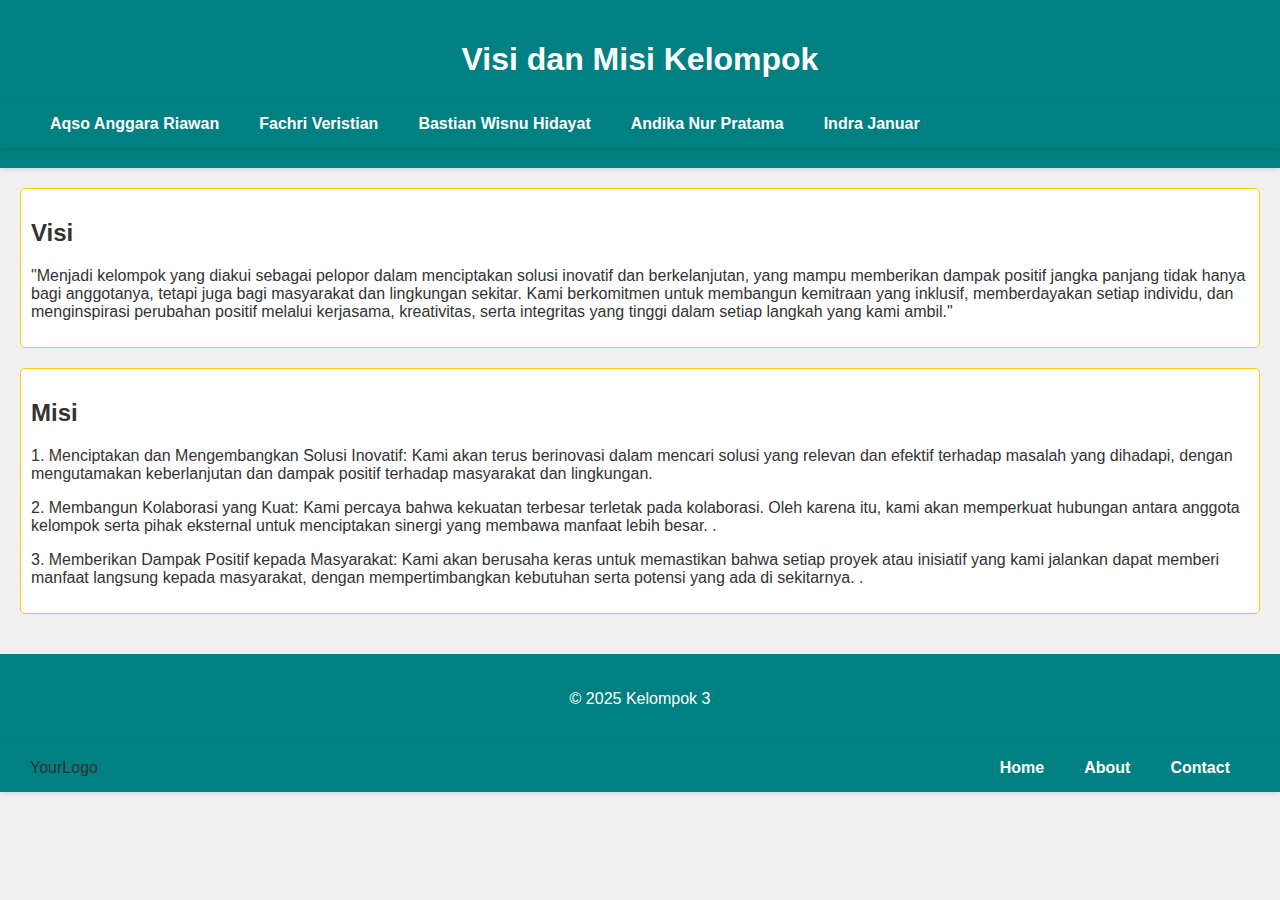
<file: index.html>
<!DOCTYPE html>
<html lang="id">
<head>
    <meta charset="UTF-8">
    <meta name="viewport" content="width=device-width, initial-scale=1.0">
    <link rel="stylesheet" href="styles.css ">
    <title>Visi dan Misi Kelompok</title>
</head>
<body>
    <header>
        <h1>Visi dan Misi Kelompok</h1>
        <nav>
            <ul>
                <li><a href="aqso.html">Aqso Anggara Riawan</a></li>
                <li><a href="fachri.html">Fachri Veristian</a></li>
                <li><a href="bastian.html">Bastian Wisnu Hidayat</a></li>
                <li><a href="andika.html">Andika Nur Pratama</a></li>
                <li><a href="indra.html">Indra Januar</a></li>
            </ul>
        </nav>
    </header>

    <main>
        <section>
            <h2>Visi</h2>
            <p>"Menjadi kelompok yang diakui sebagai pelopor dalam menciptakan solusi inovatif dan berkelanjutan, yang mampu memberikan dampak positif jangka panjang tidak hanya bagi anggotanya, tetapi juga bagi masyarakat dan lingkungan sekitar. Kami berkomitmen untuk membangun kemitraan yang inklusif, memberdayakan setiap individu, dan menginspirasi perubahan positif melalui kerjasama, kreativitas, serta integritas yang tinggi dalam setiap langkah yang kami ambil."
            </p>
        </section>

        <section>
            <h2>Misi</h2>
            <p>1. Menciptakan dan Mengembangkan Solusi Inovatif: Kami akan terus berinovasi dalam mencari solusi yang relevan dan efektif terhadap masalah yang dihadapi, dengan mengutamakan keberlanjutan dan dampak positif terhadap masyarakat dan lingkungan.
            </p>
            <p>2. Membangun Kolaborasi yang Kuat: Kami percaya bahwa kekuatan terbesar terletak pada kolaborasi. Oleh karena itu, kami akan memperkuat hubungan antara anggota kelompok serta pihak eksternal untuk menciptakan sinergi yang membawa manfaat lebih besar.
                .</p>
            <p>3. Memberikan Dampak Positif kepada Masyarakat: Kami akan berusaha keras untuk memastikan bahwa setiap proyek atau inisiatif yang kami jalankan dapat memberi manfaat langsung kepada masyarakat, dengan mempertimbangkan kebutuhan serta potensi yang ada di sekitarnya.
                .</p>
        </section>
    </main>

    <footer>
        <p>&copy; 2025 Kelompok 3</p>
    </footer>
</body>
</html>
<nav>
    <div class="logo">YourLogo</div>
    <div class="menu-icon" onclick="toggleMenu()">
        <span class="bar"></span>
        <span class="bar"></span>
        <span class="bar"></span>
    </div>
    <ul id="menu">
        <li><a href="index.html">Home</a></li>
        <li><a href="tentang kelompok.html">About</a></li>
            <ul>
            </ul>
        </li>
        <li><a href="contact.html">Contact</a></li>
    </ul>
</nav>
<script>
    function toggleMenu() {
        var menu = document.getElementById("menu");
        menu.classList.toggle("active");
    }
</script>
</file>
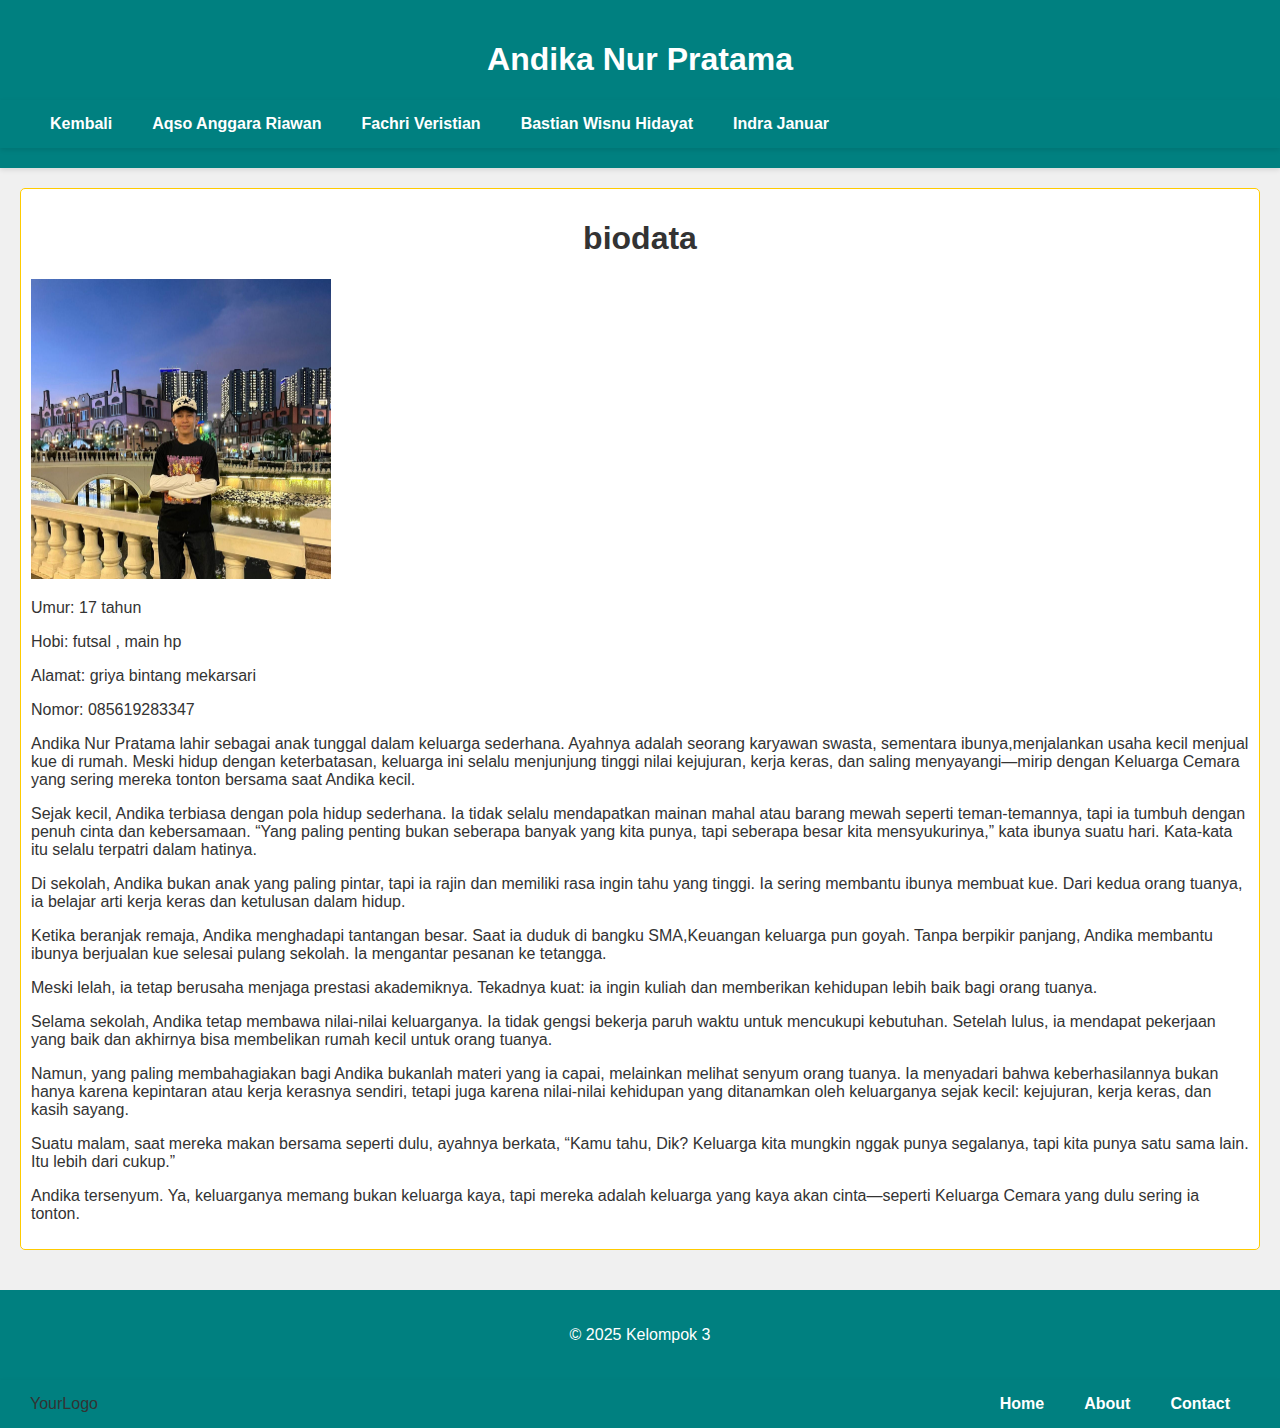
<file: andika.html>
<!DOCTYPE html>
<html lang="id">
<head>
    <meta charset="UTF-8">
    <meta name="viewport" content="width=device-width, initial-scale=1.0">
    <link rel="stylesheet" href="styles.css">
    <title>Andika Nur Pratama</title>
</head>
<body>
    <header>
        <h1>Andika Nur Pratama</h1>
        <nav>
            <ul>
                <li><a href="index.html">Kembali</a></li>
                <li><a href="aqso.html">Aqso Anggara Riawan</a></li>
                <li><a href="fachri.html">Fachri Veristian</a></li>
                <li><a href="bastian.html">Bastian Wisnu Hidayat</a></li>
                <li><a href="indra.html">Indra Januar</a></li>
            </ul>
        </nav>
    </header>

    <main>
        <section>
            <h1 style="text-align: center;">biodata</h1>
            <img src="obeng.jpeg" alt="wz" width="300" height="300" >
            <p>Umur: 17 tahun</p>
            <p>Hobi: futsal , main hp</p>
            <p>Alamat: griya bintang mekarsari</p>
            <p>Nomor: 085619283347</p>
            <p>Andika Nur Pratama lahir sebagai anak tunggal dalam keluarga sederhana. Ayahnya adalah seorang karyawan swasta, sementara ibunya,menjalankan usaha kecil menjual kue di rumah. Meski hidup dengan keterbatasan, keluarga ini selalu menjunjung tinggi nilai kejujuran, kerja keras, dan saling menyayangi—mirip dengan Keluarga Cemara yang sering mereka tonton bersama saat Andika kecil. </p>
            <p>Sejak kecil, Andika terbiasa dengan pola hidup sederhana. Ia tidak selalu mendapatkan mainan mahal atau barang mewah seperti teman-temannya, tapi ia tumbuh dengan penuh cinta dan kebersamaan. “Yang paling penting bukan seberapa banyak yang kita punya, tapi seberapa besar kita mensyukurinya,” kata ibunya suatu hari. Kata-kata itu selalu terpatri dalam hatinya.</p>
            <p>Di sekolah, Andika bukan anak yang paling pintar, tapi ia rajin dan memiliki rasa ingin tahu yang tinggi. Ia sering membantu ibunya membuat kue. Dari kedua orang tuanya, ia belajar arti kerja keras dan ketulusan dalam hidup.</p>
            <p>Ketika beranjak remaja, Andika menghadapi tantangan besar. Saat ia duduk di bangku SMA,Keuangan keluarga pun goyah. Tanpa berpikir panjang, Andika membantu ibunya berjualan kue selesai pulang sekolah. Ia mengantar pesanan ke tetangga.</p>
            <p>Meski lelah, ia tetap berusaha menjaga prestasi akademiknya. Tekadnya kuat: ia ingin kuliah dan memberikan kehidupan lebih baik bagi orang tuanya.</p>
            <p>Selama sekolah, Andika tetap membawa nilai-nilai keluarganya. Ia tidak gengsi bekerja paruh waktu untuk mencukupi kebutuhan. Setelah lulus, ia mendapat pekerjaan yang baik dan akhirnya bisa membelikan rumah kecil untuk orang tuanya.</p>
            <p>Namun, yang paling membahagiakan bagi Andika bukanlah materi yang ia capai, melainkan melihat senyum orang tuanya. Ia menyadari bahwa keberhasilannya bukan hanya karena kepintaran atau kerja kerasnya sendiri, tetapi juga karena nilai-nilai kehidupan yang ditanamkan oleh keluarganya sejak kecil: kejujuran, kerja keras, dan kasih sayang.</p>
            <p>Suatu malam, saat mereka makan bersama seperti dulu, ayahnya berkata, “Kamu tahu, Dik? Keluarga kita mungkin nggak punya segalanya, tapi kita punya satu sama lain. Itu lebih dari cukup.”</p>
            <p>Andika tersenyum. Ya, keluarganya memang bukan keluarga kaya, tapi mereka adalah keluarga yang kaya akan cinta—seperti Keluarga Cemara yang dulu sering ia tonton.</p>
            

        </section>
    </main>

    <footer>
        <p>&copy; 2025 Kelompok 3</p>
    </footer>
</body>
</html>
<nav>
    <div class="logo">YourLogo</div>
    <div class="menu-icon" onclick="toggleMenu()">
        <span class="bar"></span>
        <span class="bar"></span>
        <span class="bar"></span>
    </div>
    <ul id="menu">
        <li><a href="index.html">Home</a></li>
        <li><a href="tentang kelompok.html">About</a></li>
        
            <ul>
                
            </ul>
        </li>
        <li><a href="contact.html">Contact</a></li>
    </ul>
</nav>
</file>
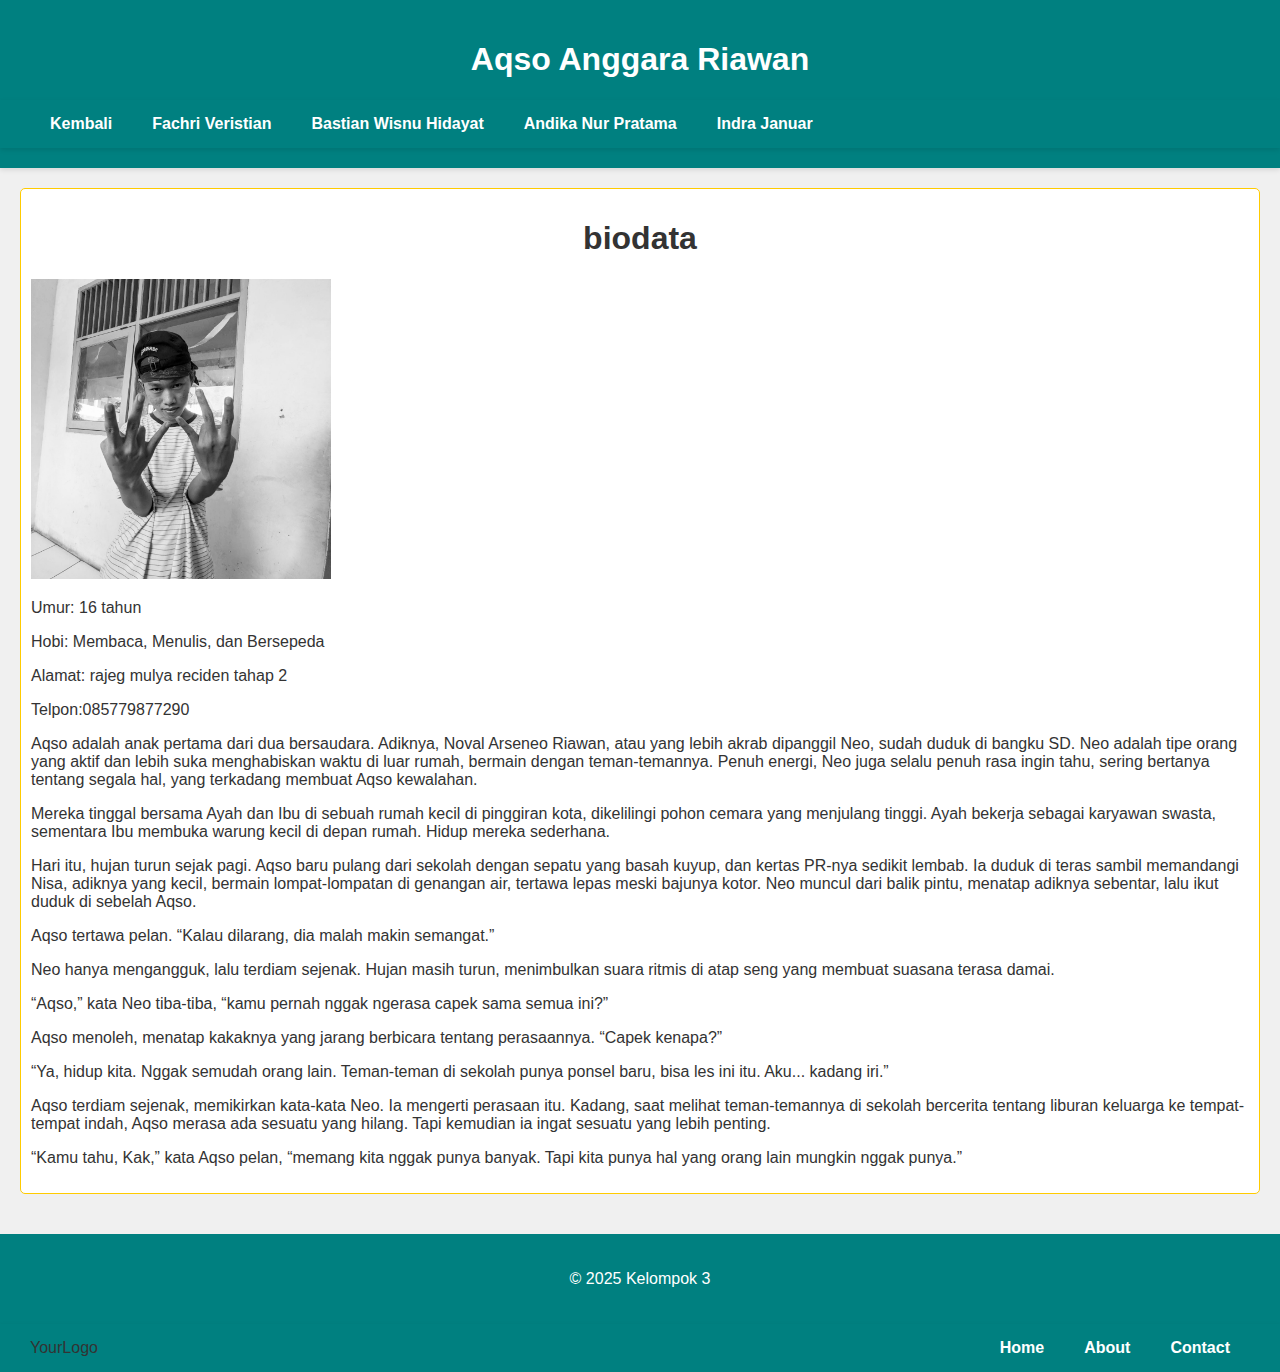
<file: aqso.html>
<!DOCTYPE html>
<html lang="id">
<head>
    <meta charset="UTF-8">
    <meta name="viewport" content="width=device-width, initial-scale=1.0">
    <link rel="stylesheet" href="styles.css">
    <title>Aqso Anggara Riawan</title>
</head>
<body>
    <header>
        <h1>Aqso Anggara Riawan</h1>
        <nav>
            <ul>
                <li><a href="index.html">Kembali</a></li>
                <li><a href="fachri.html">Fachri Veristian</a></li>
                <li><a href="bastian.html">Bastian Wisnu Hidayat</a></li>
                <li><a href="andika.html">Andika Nur Pratama</a></li>
                <li><a href="indra.html">Indra Januar</a></li>
            </ul>
        </nav>
    </header>

    <main>
        <section>
            <h1 style="text-align: center;">biodata</h1>
            <img src="aqso.jpg.jpeg" alt="aqso" width="300" height="300" >
            <p>Umur: 16 tahun</p>
            <p>Hobi: Membaca, Menulis, dan Bersepeda</p>
            <p>Alamat: rajeg mulya reciden tahap 2</p>
            <p>Telpon:085779877290</p>
            <p>Aqso adalah anak pertama dari dua bersaudara. Adiknya, Noval Arseneo Riawan, atau yang lebih akrab dipanggil Neo, sudah duduk di bangku SD. Neo adalah tipe orang yang aktif dan lebih suka menghabiskan waktu di luar rumah, bermain dengan teman-temannya. Penuh energi, Neo juga selalu penuh rasa ingin tahu, sering bertanya tentang segala hal, yang terkadang membuat Aqso kewalahan.</p>
            <p>Mereka tinggal bersama Ayah dan Ibu di sebuah rumah kecil di pinggiran kota, dikelilingi pohon cemara yang menjulang tinggi. Ayah bekerja sebagai karyawan swasta, sementara Ibu membuka warung kecil di depan rumah. Hidup mereka sederhana.</p>
            <p>Hari itu, hujan turun sejak pagi. Aqso baru pulang dari sekolah dengan sepatu yang basah kuyup, dan kertas PR-nya sedikit lembab. Ia duduk di teras sambil memandangi Nisa, adiknya yang kecil, bermain lompat-lompatan di genangan air, tertawa lepas meski bajunya kotor. Neo muncul dari balik pintu, menatap adiknya sebentar, lalu ikut duduk di sebelah Aqso.</p>
            <p>Aqso tertawa pelan. “Kalau dilarang, dia malah makin semangat.”</p>
            <p>Neo hanya mengangguk, lalu terdiam sejenak. Hujan masih turun, menimbulkan suara ritmis di atap seng yang membuat suasana terasa damai.</p>
            <p>“Aqso,” kata Neo tiba-tiba, “kamu pernah nggak ngerasa capek sama semua ini?”</p>
            <p>Aqso menoleh, menatap kakaknya yang jarang berbicara tentang perasaannya. “Capek kenapa?”</p>
            <p>“Ya, hidup kita. Nggak semudah orang lain. Teman-teman di sekolah punya ponsel baru, bisa les ini itu. Aku... kadang iri.”</p>
            <p>Aqso terdiam sejenak, memikirkan kata-kata Neo. Ia mengerti perasaan itu. Kadang, saat melihat teman-temannya di sekolah bercerita tentang liburan keluarga ke tempat-tempat indah, Aqso merasa ada sesuatu yang hilang. Tapi kemudian ia ingat sesuatu yang lebih penting.</p>
            <p>“Kamu tahu, Kak,” kata Aqso pelan, “memang kita nggak punya banyak. Tapi kita punya hal yang orang lain mungkin nggak punya.”
            </p>
        </section>
    </main>

    <footer>
        <p>&copy; 2025 Kelompok 3</p>
    </footer>
</body>
</html>

<nav>
    <div class="logo">YourLogo</div>
    <div class="menu-icon" onclick="toggleMenu()">
        <span class="bar"></span>
        <span class="bar"></span>
        <span class="bar"></span>
    </div>
    <ul id="menu">
        <li><a href="index.html">Home</a></li>
        <li><a href="tentang kelompok.html">About</a></li>
        
            <ul>
                
            </ul>
        </li>
        <li><a href="contact.html">Contact</a></li>
    </ul>
</nav>
</file>
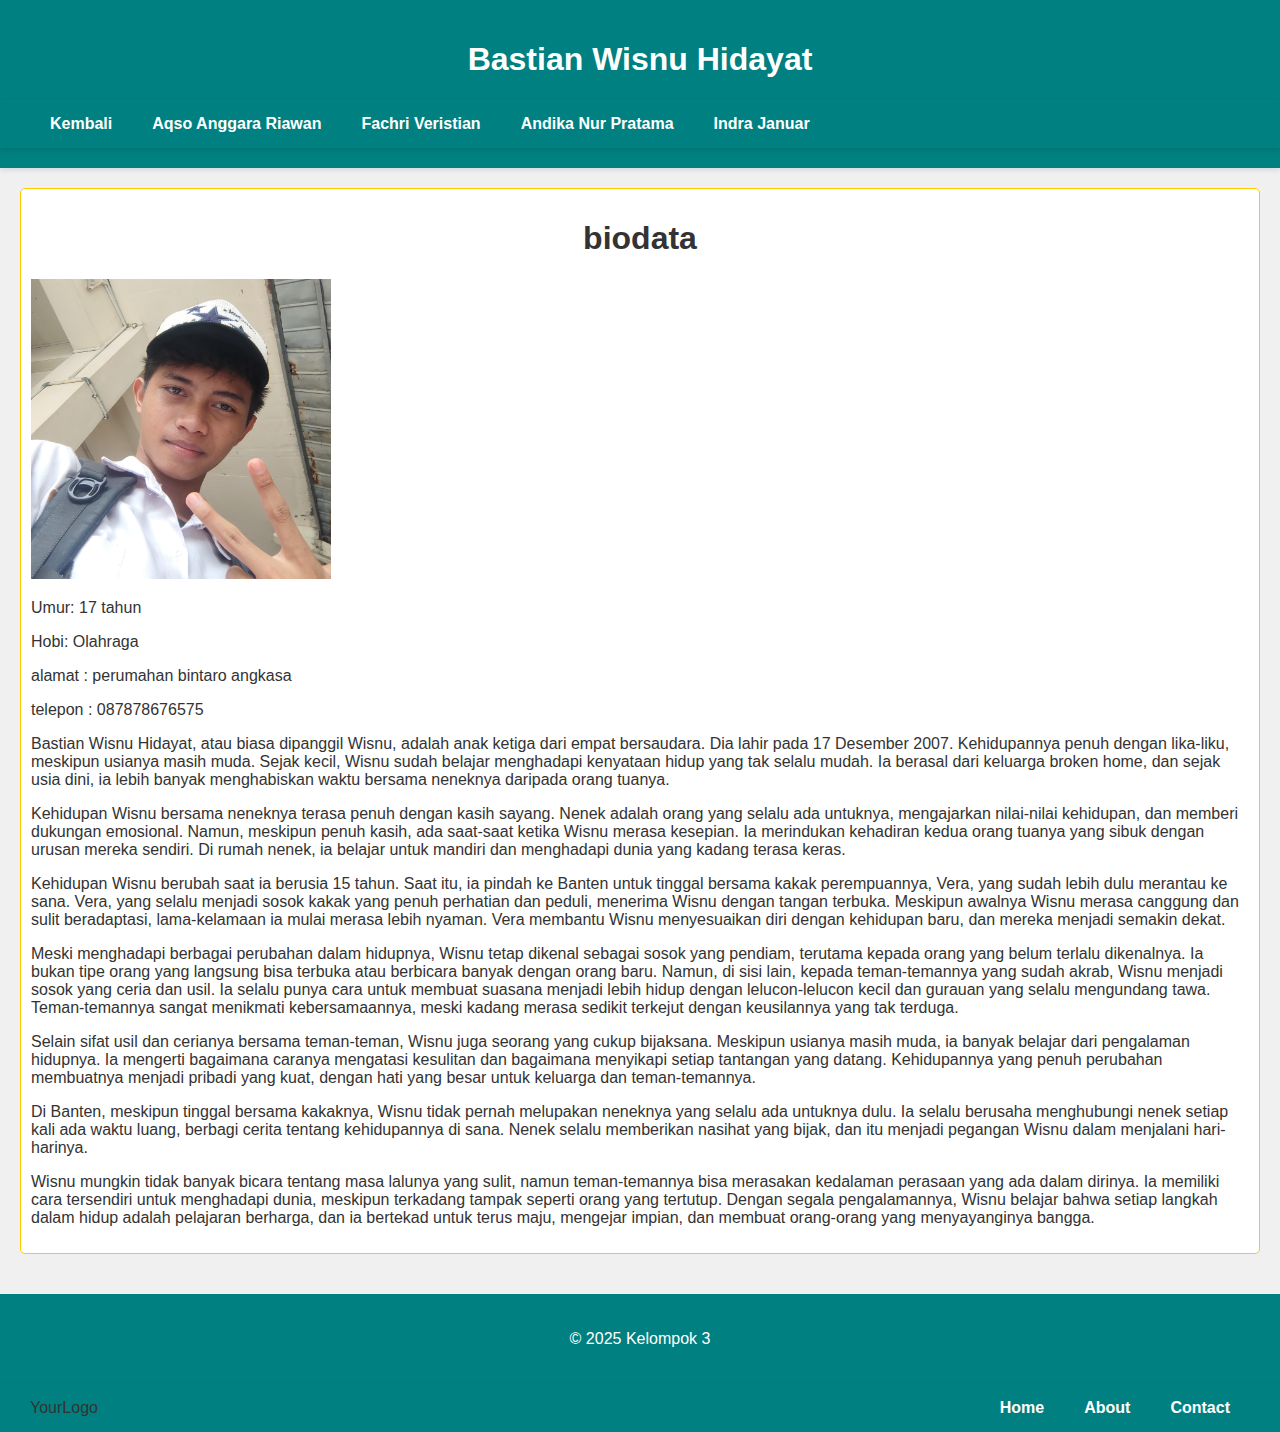
<file: bastian.html>
<!DOCTYPE html>
<html lang="id">
<head>
    <meta charset="UTF-8">
    <meta name="viewport" content="width=device-width, initial-scale=1.0">
    <link rel="stylesheet" href="styles.css">
    <title>Bastian Wisnu Hidayat</title>
</head>
<body>
    <header>
        
        <h1>Bastian Wisnu Hidayat</h1>
        
        <nav>
            <ul>
                <li><a href="index.html">Kembali</a></li>
                <li><a href="aqso.html">Aqso Anggara Riawan</a></li>
                <li><a href="fachri.html">Fachri Veristian</a></li>
                <li><a href="andika.html">Andika Nur Pratama</a></li>
                <li><a href="indra.html">Indra Januar</a></li>
            </ul>
        </nav>
    </header>

    <main>
        <section>
            <h1 style="text-align: center;">biodata</h1>
            <img src="wisnu.jpeg" alt="wz" width="300" height="300" >
            <p>Umur: 17 tahun</p>
            <p>Hobi: Olahraga</p>
            <p>alamat : perumahan bintaro angkasa</p>
            <p>telepon : 087878676575</p>
            <p>Bastian Wisnu Hidayat, atau biasa dipanggil Wisnu, adalah anak ketiga dari empat bersaudara. Dia lahir pada 17 Desember 2007. Kehidupannya penuh dengan lika-liku, meskipun usianya masih muda. Sejak kecil, Wisnu sudah belajar menghadapi kenyataan hidup yang tak selalu mudah. Ia berasal dari keluarga broken home, dan sejak usia dini, ia lebih banyak menghabiskan waktu bersama neneknya daripada orang tuanya. </p>
            <p>Kehidupan Wisnu bersama neneknya terasa penuh dengan kasih sayang. Nenek adalah orang yang selalu ada untuknya, mengajarkan nilai-nilai kehidupan, dan memberi dukungan emosional. Namun, meskipun penuh kasih, ada saat-saat ketika Wisnu merasa kesepian. Ia merindukan kehadiran kedua orang tuanya yang sibuk dengan urusan mereka sendiri. Di rumah nenek, ia belajar untuk mandiri dan menghadapi dunia yang kadang terasa keras.</p>
            <p>Kehidupan Wisnu berubah saat ia berusia 15 tahun. Saat itu, ia pindah ke Banten untuk tinggal bersama kakak perempuannya, Vera, yang sudah lebih dulu merantau ke sana. Vera, yang selalu menjadi sosok kakak yang penuh perhatian dan peduli, menerima Wisnu dengan tangan terbuka. Meskipun awalnya Wisnu merasa canggung dan sulit beradaptasi, lama-kelamaan ia mulai merasa lebih nyaman. Vera membantu Wisnu menyesuaikan diri dengan kehidupan baru, dan mereka menjadi semakin dekat. </p>
            <p>Meski menghadapi berbagai perubahan dalam hidupnya, Wisnu tetap dikenal sebagai sosok yang pendiam, terutama kepada orang yang belum terlalu dikenalnya. Ia bukan tipe orang yang langsung bisa terbuka atau berbicara banyak dengan orang baru. Namun, di sisi lain, kepada teman-temannya yang sudah akrab, Wisnu menjadi sosok yang ceria dan usil. Ia selalu punya cara untuk membuat suasana menjadi lebih hidup dengan lelucon-lelucon kecil dan gurauan yang selalu mengundang tawa. Teman-temannya sangat menikmati kebersamaannya, meski kadang merasa sedikit terkejut dengan keusilannya yang tak terduga. </p>
            <p>Selain sifat usil dan cerianya bersama teman-teman, Wisnu juga seorang yang cukup bijaksana. Meskipun usianya masih muda, ia banyak belajar dari pengalaman hidupnya. Ia mengerti bagaimana caranya mengatasi kesulitan dan bagaimana menyikapi setiap tantangan yang datang. Kehidupannya yang penuh perubahan membuatnya menjadi pribadi yang kuat, dengan hati yang besar untuk keluarga dan teman-temannya. </p>
            <p>Di Banten, meskipun tinggal bersama kakaknya, Wisnu tidak pernah melupakan neneknya yang selalu ada untuknya dulu. Ia selalu berusaha menghubungi nenek setiap kali ada waktu luang, berbagi cerita tentang kehidupannya di sana. Nenek selalu memberikan nasihat yang bijak, dan itu menjadi pegangan Wisnu dalam menjalani hari-harinya. </p>
            <p>Wisnu mungkin tidak banyak bicara tentang masa lalunya yang sulit, namun teman-temannya bisa merasakan kedalaman perasaan yang ada dalam dirinya. Ia memiliki cara tersendiri untuk menghadapi dunia, meskipun terkadang tampak seperti orang yang tertutup. Dengan segala pengalamannya, Wisnu belajar bahwa setiap langkah dalam hidup adalah pelajaran berharga, dan ia bertekad untuk terus maju, mengejar impian, dan membuat orang-orang yang menyayanginya bangga.</p>
            
        </section>
    </main>

    <footer>
        <p>&copy; 2025 Kelompok 3</p>
    </footer>
</body>
</html>
<nav>
    <div class="logo">YourLogo</div>
    <div class="menu-icon" onclick="toggleMenu()">
        <span class="bar"></span>
        <span class="bar"></span>
        <span class="bar"></span>
    </div>
    <ul id="menu">
        <li><a href="index.html">Home</a></li>
        <li><a href="tentang kelompok.html">About</a></li>
        
            <ul>
                
            </ul>
        </li>
        <li><a href="contact.html">Contact</a></li>
    </ul>
</nav>
</file>
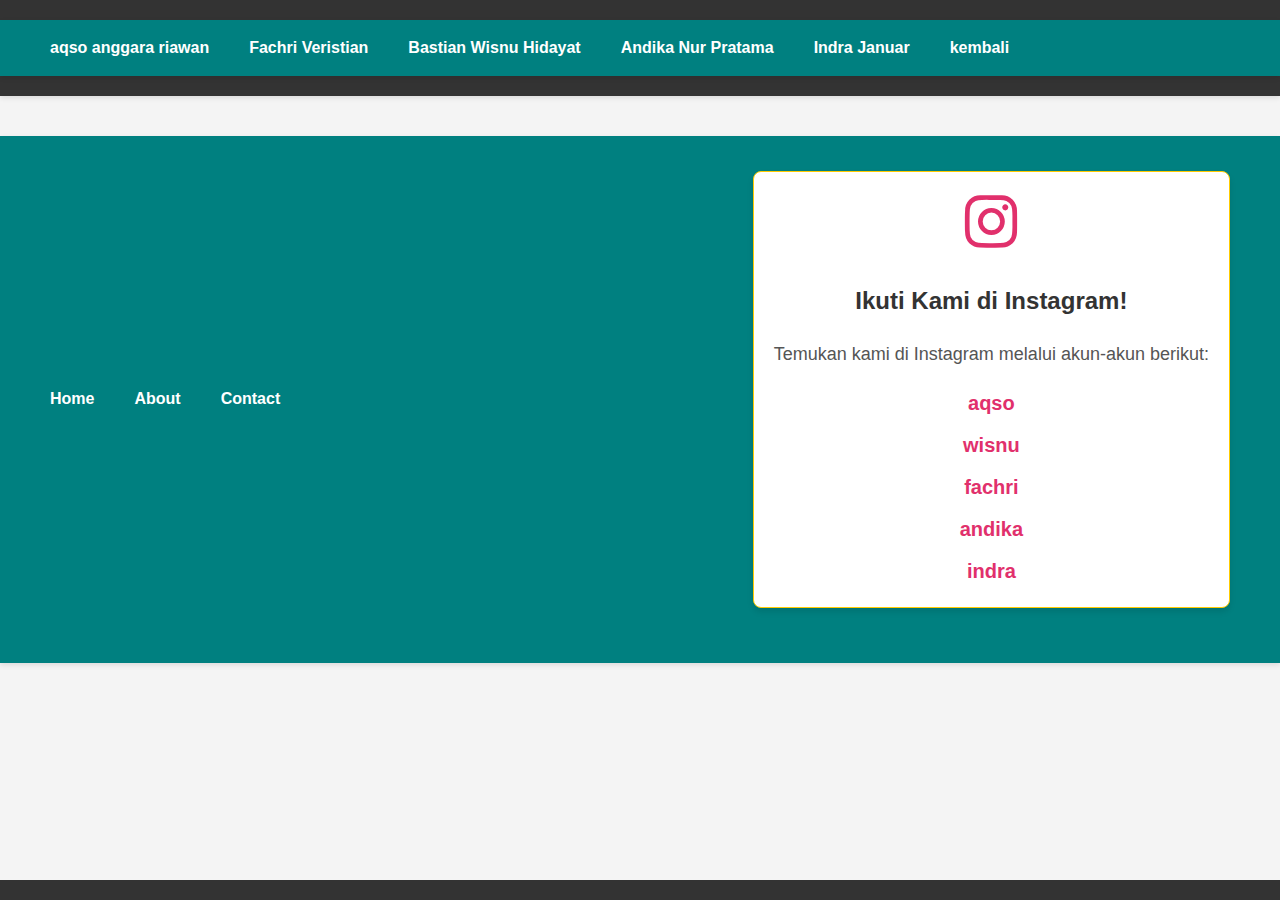
<file: contact.html>
<!DOCTYPE html>
<html lang="id">
<head>
    <meta charset="UTF-8">
    <meta name="viewport" content="width=device-width, initial-scale=1.0">
    <link rel="stylesheet" href="styles.css">
    
</head>
<body>
    <header>
        
        <nav>
            <ul>
                <li><a href="aqso.html">aqso anggara riawan</a></li>
                <li><a href="fachri.html">Fachri Veristian</a></li>
                <li><a href="bastian.html">Bastian Wisnu Hidayat</a></li>
                <li><a href="andika.html">Andika Nur Pratama</a></li>
                <li><a href="indra.html">Indra Januar</a></li>
                <li><a href="index.html">kembali</a></li>

            </ul>
        </nav>
    </header>

    <main>
        
    </main>

    <footer>
       
    </footer>
</body>
</html>

<nav>
    
    <div class="menu-icon" onclick="toggleMenu()">
        <span class="bar"></span>
        <span class="bar"></span>
        <span class="bar"></span>
    </div>
    <ul id="menu">
        <li><a href="index.html">Home</a></li>
        <li><a href="tentang kelompok.html">About</a></li>
        
            <ul>
                
            </ul>
        </li>
        <li><a href="contact.html">Contact</a></li>
    </ul>
<!DOCTYPE html>
<html lang="id">
<head>
    <meta charset="UTF-8">
    <meta name="viewport" content="width=device-width, initial-scale=1.0">
    <title>Kontak Instagram Kami</title>
    <!-- Link ke Font Awesome CDN untuk ikon -->
    <link href="https://cdnjs.cloudflare.com/ajax/libs/font-awesome/6.0.0-beta3/css/all.min.css" rel="stylesheet">
    <style>
        body {
            font-family: 'Arial', sans-serif;
            line-height: 1.6;
            margin: 0;
            padding: 0;
            background-color: #f4f4f4;
        }
        header {
            background-color: #333;
            color: white;
            padding: 20px 0;
            text-align: center;
        }
        header h1 {
            margin: 0;
        }
        .main-content {
            padding: 20px;
        }
        .contact-info {
            background-color: white;
            padding: 20px;
            border-radius: 8px;
            box-shadow: 0 4px 6px rgba(0, 0, 0, 0.1);
            text-align: center;
            margin-bottom: 20px;
        }
        .contact-info i {
            font-size: 60px;
            color: #E1306C;
            margin-bottom: 10px;
        }
        .contact-info h2 {
            font-size: 24px;
            color: #333;
        }
        .contact-info p {
            font-size: 18px;
            color: #555;
        }
        .contact-info a {
            text-decoration: none;
            font-size: 20px;
            color: #E1306C;
            font-weight: bold;
            display: block;
            margin-top: 10px;
        }
        footer {
            background-color: #333;
            color: white;
            text-align: center;
            padding: 10px 0;
            position: fixed;
            bottom: 0;
            width: 100%;
        }
    </style>
</head>
<body>
    <header>
        
        
    </header>

    <div class="main-content">
        <!-- Bagian kontak Instagram -->
        <section class="contact-info">
            <i class="fab fa-instagram"></i>
            <h2>Ikuti Kami di Instagram!</h2>
            <p>Temukan kami di Instagram melalui akun-akun berikut:</p>
            
            <!-- Daftar Nama Pengguna Instagram -->
            <a href="https://www.instagram.com/akos23__/" target="_blank">aqso</a>
            <a href="https://www.instagram.com/wwsnu__/" target="_blank">wisnu</a>
            <a href="https://www.instagram.com/vrstiann_/" target="_blank">fachri</a>
            <a href="https://www.instagram.com/dika_n.p/" target="_blank">andika</a>
            <a href="https://www.instagram.com/ijeeeeeh/" target="_blank">indra</a>
        </section>
    </div>

    <footer>
    </footer>
</body>
</html>
</file>
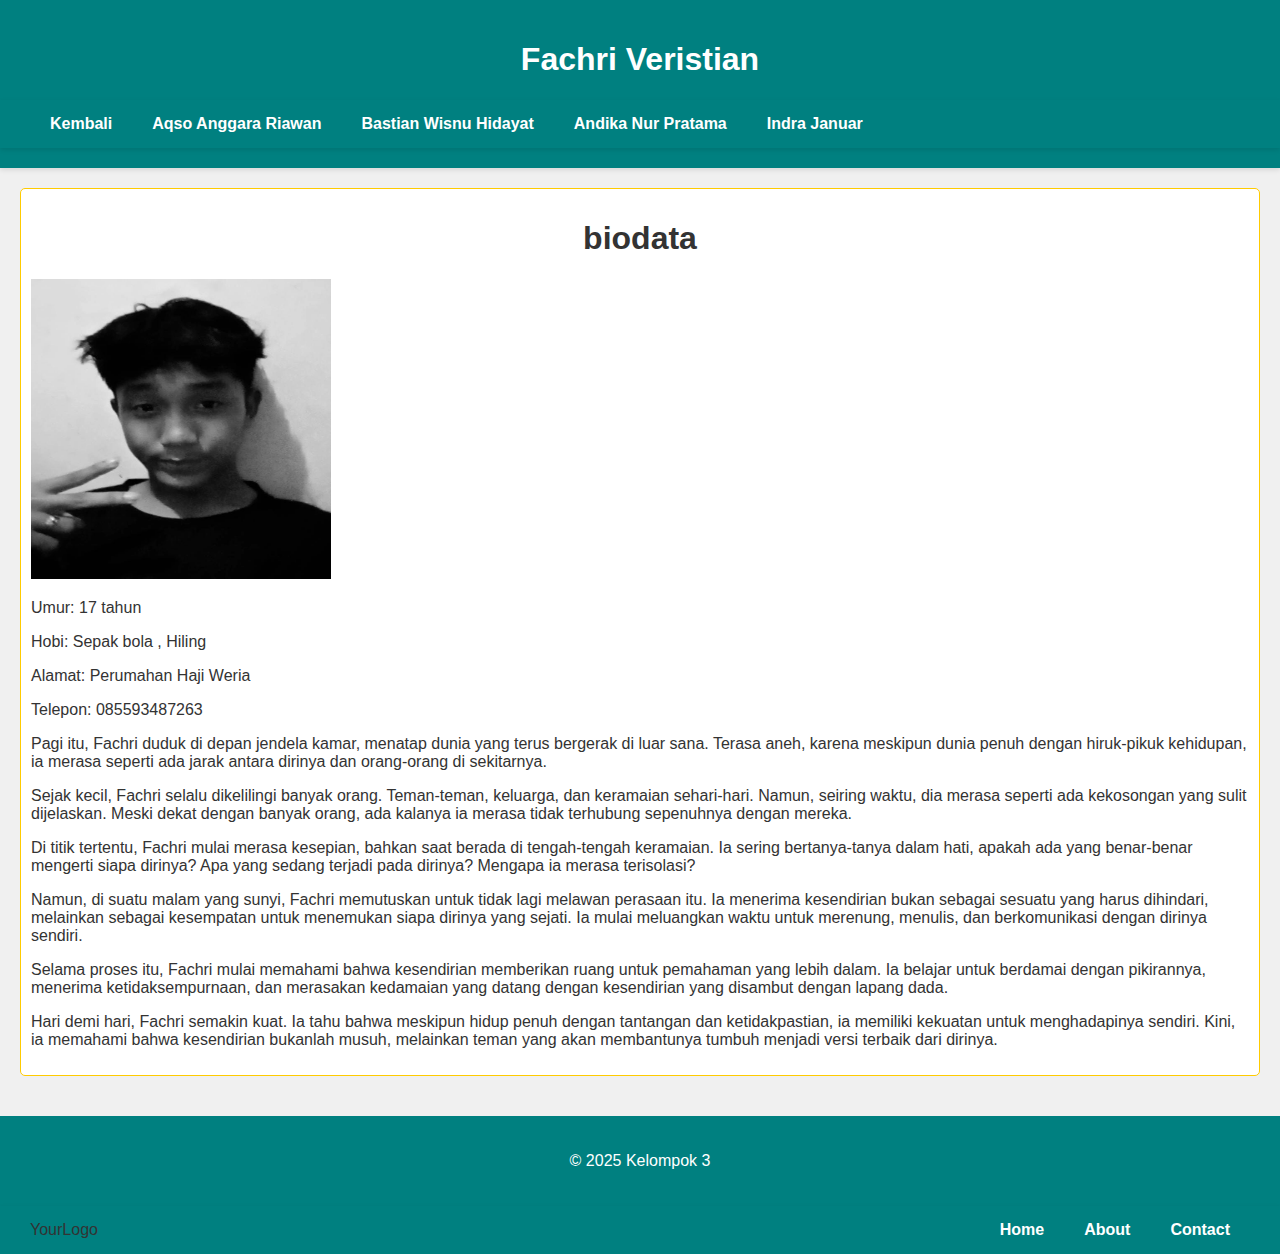
<file: fachri.html>
<!DOCTYPE html>
<html lang="id">
<head>
    <meta charset="UTF-8">
    <meta name="viewport" content="width=device-width, initial-scale=1.0">
    <link rel="stylesheet" href="styles.css">
    <title>Fachri Veristian</title>
</head>
<body>
    <header>
        <h1>Fachri Veristian</h1>
        <nav>
            <ul>
                <li><a href="index.html">Kembali</a></li>
                <li><a href="aqso.html">Aqso Anggara Riawan</a></li>
                <li><a href="bastian.html">Bastian Wisnu Hidayat</a></li>
                <li><a href="andika.html">Andika Nur Pratama</a></li>
                <li><a href="indra.html ">Indra Januar</a></li>
            </ul>
        </nav>
    </header>

    <main>
        <section>
            
            
            <h1 style="text-align: center;">biodata</h1>
            <img src="pokang.jpeg" alt="wz" width="300" height="300" >
            <p>Umur: 17 tahun</p>
            <p>Hobi: Sepak bola , Hiling</p>
            <p>Alamat: Perumahan Haji Weria</p>
            <p>Telepon: 085593487263</p>
            <p>Pagi itu, Fachri duduk di depan jendela kamar, menatap dunia yang terus bergerak di luar sana. Terasa aneh, karena meskipun dunia penuh dengan hiruk-pikuk kehidupan, ia merasa seperti ada jarak antara dirinya dan orang-orang di sekitarnya. </p>
            <p>Sejak kecil, Fachri selalu dikelilingi banyak orang. Teman-teman, keluarga, dan keramaian sehari-hari. Namun, seiring waktu, dia merasa seperti ada kekosongan yang sulit dijelaskan. Meski dekat dengan banyak orang, ada kalanya ia merasa tidak terhubung sepenuhnya dengan mereka. </p>
            <p>Di titik tertentu, Fachri mulai merasa kesepian, bahkan saat berada di tengah-tengah keramaian. Ia sering bertanya-tanya dalam hati, apakah ada yang benar-benar mengerti siapa dirinya? Apa yang sedang terjadi pada dirinya? Mengapa ia merasa terisolasi? </p>
            <p>Namun, di suatu malam yang sunyi, Fachri memutuskan untuk tidak lagi melawan perasaan itu. Ia menerima kesendirian bukan sebagai sesuatu yang harus dihindari, melainkan sebagai kesempatan untuk menemukan siapa dirinya yang sejati. Ia mulai meluangkan waktu untuk merenung, menulis, dan berkomunikasi dengan dirinya sendiri. </p>
            <p>Selama proses itu, Fachri mulai memahami bahwa kesendirian memberikan ruang untuk pemahaman yang lebih dalam. Ia belajar untuk berdamai dengan pikirannya, menerima ketidaksempurnaan, dan merasakan kedamaian yang datang dengan kesendirian yang disambut dengan lapang dada. </p>
            <p>Hari demi hari, Fachri semakin kuat. Ia tahu bahwa meskipun hidup penuh dengan tantangan dan ketidakpastian, ia memiliki kekuatan untuk menghadapinya sendiri. Kini, ia memahami bahwa kesendirian bukanlah musuh, melainkan teman yang akan membantunya tumbuh menjadi versi terbaik dari dirinya. </p>

        </section>
    </main>

    <footer>
        <p>&copy; 2025 Kelompok 3</p>
    </footer>
</body>
</html>
<nav>
    <div class="logo">YourLogo</div>
    <div class="menu-icon" onclick="toggleMenu()">
        <span class="bar"></span>
        <span class="bar"></span>
        <span class="bar"></span>
    </div>
    <ul id="menu">
        <li><a href="index.html">Home</a></li>
        <li><a href="tentang kelompok.html">About</a></li>
        
            <ul>
                
            </ul>
        </li>
        <li><a href="contact.html">Contact</a></li>
    </ul>
</nav>
</file>
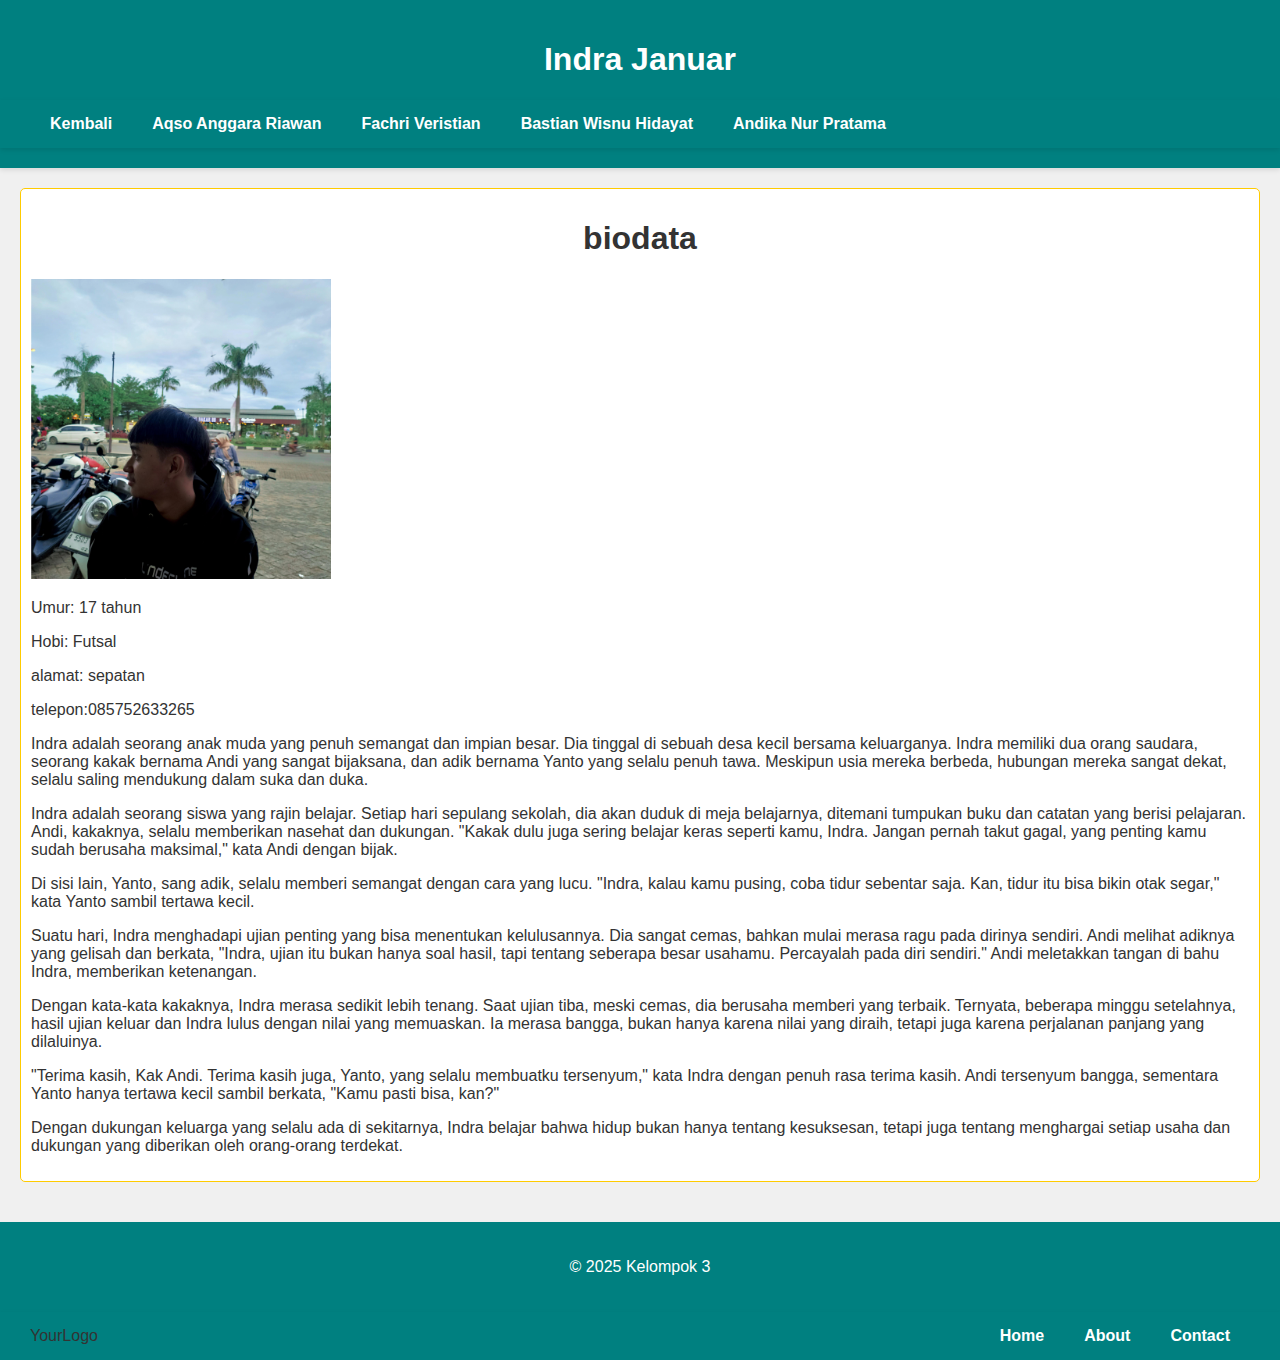
<file: indra.html>
<!DOCTYPE html>
<html lang="id">
<head>
    <meta charset="UTF-8">
    <meta name="viewport" content="width=device-width, initial-scale=1.0">
    <link rel="stylesheet" href="styles.css">
    <title>Indra Januar</title>
</head>
<body>
    <header>
        <h1>Indra Januar</h1>
        <nav>
            <ul>
                <li><a href="index.html">Kembali</a></li>
                <li><a href="aqso.html">Aqso Anggara Riawan</a></li>
                <li><a href="fachri.html">Fachri Veristian</a></li>
                <li><a href="bastian.html">Bastian Wisnu Hidayat</a></li>
                <li><a href="andika.html">Andika Nur Pratama</a></li>
            </ul>
        </nav>
    </header>

    <main>
        <section>
            <h1 style="text-align: center;">biodata</h1>
            <img src="indra1.jpeg" alt="wz" width="300" height="300" >
            <p>Umur: 17 tahun</p>
            <p>Hobi: Futsal</p>
            <p>alamat: sepatan</p>
            <p>telepon:085752633265</p>
            <p>Indra adalah seorang anak muda yang penuh semangat dan impian besar. Dia tinggal di sebuah desa kecil bersama keluarganya. Indra memiliki dua orang saudara, seorang kakak bernama Andi yang sangat bijaksana, dan adik bernama Yanto yang selalu penuh tawa. Meskipun usia mereka berbeda, hubungan mereka sangat dekat, selalu saling mendukung dalam suka dan duka.</p>
            <p>Indra adalah seorang siswa yang rajin belajar. Setiap hari sepulang sekolah, dia akan duduk di meja belajarnya, ditemani tumpukan buku dan catatan yang berisi pelajaran. Andi, kakaknya, selalu memberikan nasehat dan dukungan. "Kakak dulu juga sering belajar keras seperti kamu, Indra. Jangan pernah takut gagal, yang penting kamu sudah berusaha maksimal," kata Andi dengan bijak.</p>
            <p>Di sisi lain, Yanto, sang adik, selalu memberi semangat dengan cara yang lucu. "Indra, kalau kamu pusing, coba tidur sebentar saja. Kan, tidur itu bisa bikin otak segar," kata Yanto sambil tertawa kecil.</p>
            <p>Suatu hari, Indra menghadapi ujian penting yang bisa menentukan kelulusannya. Dia sangat cemas, bahkan mulai merasa ragu pada dirinya sendiri. Andi melihat adiknya yang gelisah dan berkata, "Indra, ujian itu bukan hanya soal hasil, tapi tentang seberapa besar usahamu. Percayalah pada diri sendiri." Andi meletakkan tangan di bahu Indra, memberikan ketenangan.</p>
            <p>Dengan kata-kata kakaknya, Indra merasa sedikit lebih tenang. Saat ujian tiba, meski cemas, dia berusaha memberi yang terbaik. Ternyata, beberapa minggu setelahnya, hasil ujian keluar dan Indra lulus dengan nilai yang memuaskan. Ia merasa bangga, bukan hanya karena nilai yang diraih, tetapi juga karena perjalanan panjang yang dilaluinya.</p>
            <p>"Terima kasih, Kak Andi. Terima kasih juga, Yanto, yang selalu membuatku tersenyum," kata Indra dengan penuh rasa terima kasih. Andi tersenyum bangga, sementara Yanto hanya tertawa kecil sambil berkata, "Kamu pasti bisa, kan?"</p>
            <p>Dengan dukungan keluarga yang selalu ada di sekitarnya, Indra belajar bahwa hidup bukan hanya tentang kesuksesan, tetapi juga tentang menghargai setiap usaha dan dukungan yang diberikan oleh orang-orang terdekat.
            </p>
        </section>
    </main>

    <footer>
        <p>&copy; 2025 Kelompok 3</p>
        </footer>
        </body>
        </html>
        <nav>
            <div class="logo">YourLogo</div>
            <div class="menu-icon" onclick="toggleMenu()">
                <span class="bar"></span>
                <span class="bar"></span>
                <span class="bar"></span>
            </div>
            <ul id="menu">
                <li><a href="index.html">Home</a></li>
                <li><a href="tentang kelompok.html">About</a></li>
                
                    <ul>
                        
                    </ul>
                </li>
                <li><a href="contact.html">Contact</a></li>
            </ul>
        </nav>
</file>
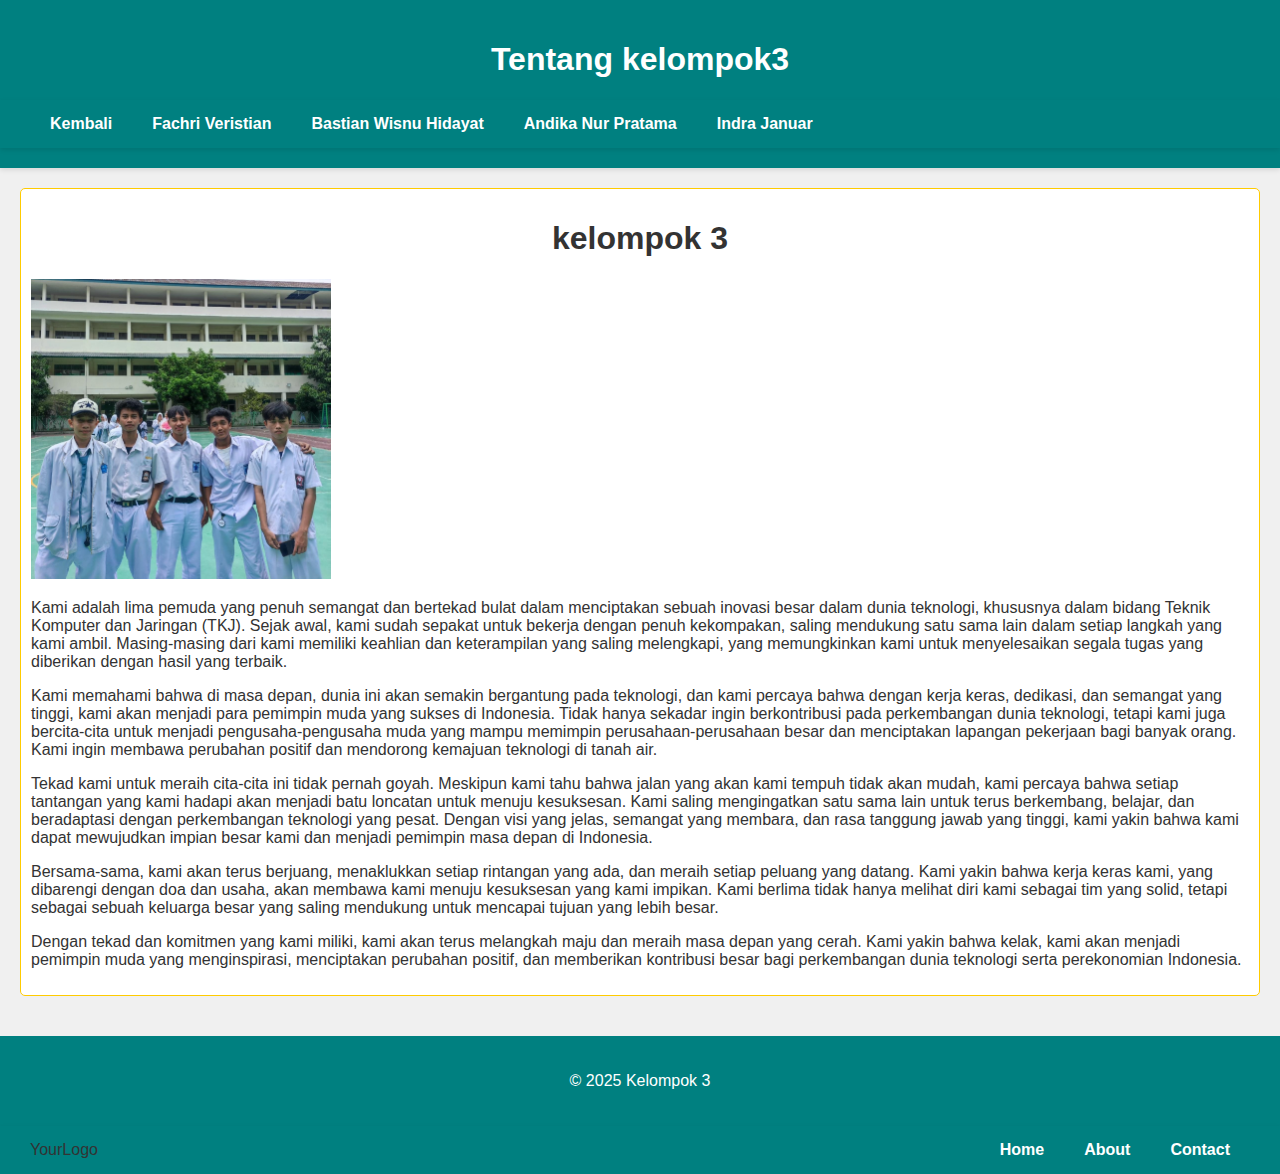
<file: tentang kelompok.html>
<!DOCTYPE html>
<html lang="id">
<head>
    <meta charset="UTF-8">
    <meta name="viewport" content="width=device-width, initial-scale=1.0">
    <link rel="stylesheet" href="styles.css">
    <title>tenytang kelompok3</title>
</head>
<body>
    <header>
        <h1>Tentang kelompok3</h1>
        <nav>
            <ul>
                <li><a href="index.html">Kembali</a></li>
                <li><a href="fachri.html">Fachri Veristian</a></li>
                <li><a href="bastian.html">Bastian Wisnu Hidayat</a></li>
                <li><a href="andika.html">Andika Nur Pratama</a></li>
                <li><a href="indra.html">Indra Januar</a></li>
            </ul>
        </nav>
    </header>

    <main>
        <section>
            <h1 style="text-align: center;">kelompok 3</h1>
            <img src="tentang.jpeg" alt="wz" width="300" height="300" >
            <p>Kami adalah lima pemuda yang penuh semangat dan bertekad bulat dalam menciptakan sebuah inovasi besar dalam dunia teknologi, khususnya dalam bidang Teknik Komputer dan Jaringan (TKJ). Sejak awal, kami sudah sepakat untuk bekerja dengan penuh kekompakan, saling mendukung satu sama lain dalam setiap langkah yang kami ambil. Masing-masing dari kami memiliki keahlian dan keterampilan yang saling melengkapi, yang memungkinkan kami untuk menyelesaikan segala tugas yang diberikan dengan hasil yang terbaik.
            </p>
            <p>Kami memahami bahwa di masa depan, dunia ini akan semakin bergantung pada teknologi, dan kami percaya bahwa dengan kerja keras, dedikasi, dan semangat yang tinggi, kami akan menjadi para pemimpin muda yang sukses di Indonesia. Tidak hanya sekadar ingin berkontribusi pada perkembangan dunia teknologi, tetapi kami juga bercita-cita untuk menjadi pengusaha-pengusaha muda yang mampu memimpin perusahaan-perusahaan besar dan menciptakan lapangan pekerjaan bagi banyak orang. Kami ingin membawa perubahan positif dan mendorong kemajuan teknologi di tanah air.
            </p>
            <p>Tekad kami untuk meraih cita-cita ini tidak pernah goyah. Meskipun kami tahu bahwa jalan yang akan kami tempuh tidak akan mudah, kami percaya bahwa setiap tantangan yang kami hadapi akan menjadi batu loncatan untuk menuju kesuksesan. Kami saling mengingatkan satu sama lain untuk terus berkembang, belajar, dan beradaptasi dengan perkembangan teknologi yang pesat. Dengan visi yang jelas, semangat yang membara, dan rasa tanggung jawab yang tinggi, kami yakin bahwa kami dapat mewujudkan impian besar kami dan menjadi pemimpin masa depan di Indonesia.
            </p>
            <p>Bersama-sama, kami akan terus berjuang, menaklukkan setiap rintangan yang ada, dan meraih setiap peluang yang datang. Kami yakin bahwa kerja keras kami, yang dibarengi dengan doa dan usaha, akan membawa kami menuju kesuksesan yang kami impikan. Kami berlima tidak hanya melihat diri kami sebagai tim yang solid, tetapi sebagai sebuah keluarga besar yang saling mendukung untuk mencapai tujuan yang lebih besar.
            </p>
            <p>Dengan tekad dan komitmen yang kami miliki, kami akan terus melangkah maju dan meraih masa depan yang cerah. Kami yakin bahwa kelak, kami akan menjadi pemimpin muda yang menginspirasi, menciptakan perubahan positif, dan memberikan kontribusi besar bagi perkembangan dunia teknologi serta perekonomian Indonesia.</p>
           
        </section>
    </main>

    <footer>
        <p>&copy; 2025 Kelompok 3</p>
    </footer>
</body>
</html>

<nav>
    <div class="logo">YourLogo</div>
    <div class="menu-icon" onclick="toggleMenu()">
        <span class="bar"></span>
        <span class="bar"></span>
        <span class="bar"></span>
    </div>
    <ul id="menu">
        <li><a href="index.html">Home</a></li>
        <li><a href="#">About</a></li>
        
        </li>
        <li><a href="contact.html">Contact</a></li>
    </ul>
</nav>
</file>
<file: styles.css>
/* General Styles */
body {
    font-family: Arial, sans-serif;
    margin: 0;
    padding: 0;
    background-color: #f0f0f0; /* Light background */
    color: #333; /* Dark text color */
}

/* Header */
header {
    background-color: #008080; /* Ocean green-like color */
    color: white;
    padding: 20px 0;
    text-align: center;
    box-shadow: 0 2px 5px rgba(0, 0, 0, 0.1);
}

header .logo {
    font-size: 28px;
    color: #ffcb00; /* Bright yellow for the logo */
    font-weight: bold;
    text-transform: uppercase;
    letter-spacing: 2px;
}

/* Navigation */
nav {
    background-color: #008080; /* Ocean green for navbar */
    display: flex;
    justify-content: space-between;
    align-items: center;
    padding: 15px 30px;
    box-shadow: 0 2px 5px rgba(0, 0, 0, 0.1);
}

/* Main Menu */
nav ul {
    list-style-type: none;
    padding: 0;
    display: flex;
    margin: 0;
}

nav ul li {
    margin: 0 20px;
    position: relative;
}

nav ul li a {
    color: white;
    text-decoration: none;
    font-size: 16px;
    font-weight: 600;
    transition: color 0.3s ease, transform 0.3s ease;
}

nav ul li a:hover {
    color: #ffcb00; /* Yellow on hover */
    transform: scale(1.1); /* Slight enlargement on hover */
}

/* Dropdown Menu */
nav ul li ul {
    display: none;
    position: absolute;
    top: 40px;
    left: 0;
    background-color: #008080; /* Matching ocean green */
    padding: 10px 0;
    border-radius: 5px;
    width: 200px;
    box-shadow: 0 5px 15px rgba(0, 0, 0, 0.3);
}

nav ul li:hover ul {
    display: block;
}

nav ul li ul li {
    display: block;
    padding: 8px 20px;
}

nav ul li ul li a {
    color: white;
}

nav ul li ul li a:hover {
    background-color: #006666; /* Darker shade of green */
    color: #ffcb00; /* Yellow text on hover */
}

/* Mega Menu */
nav ul li.mega-menu {
    display: flex;
    justify-content: space-between;
    align-items: center;
    flex-wrap: wrap;
}

nav ul li.mega-menu > a {
    color: white;
    padding-right: 20px;
}

nav ul li.mega-menu ul {
    display: none;
    position: absolute;
    top: 40px;
    left: -50px;
    background-color: #008080;
    padding: 20px;
    border-radius: 5px;
    width: 800px;
    box-shadow: 0 5px 15px rgba(0, 0, 0, 0.3);
    flex-wrap: wrap;
    justify-content: space-between;
    box-sizing: border-box;
}

nav ul li.mega-menu:hover ul {
    display: flex;
}

nav ul li.mega-menu ul li {
    flex: 1;
    padding: 10px;
}

nav ul li.mega-menu ul li h3 {
    font-size: 18px;
    color: #ffcb00; /* Yellow for category titles */
    margin-bottom: 10px;
}

nav ul li.mega-menu ul li a {
    color: white;
    text-decoration: none;
    font-size: 14px;
    display: block;
    margin-bottom: 5px;
}

nav ul li.mega-menu ul li a:hover {
    color: #008080; /* Ocean green color */
    background-color: #ffcb00; /* Yellow background */
}

/* Main Content */
main {
    padding: 20px;
}

/* Section Styling */
section {
    margin-bottom: 20px;
    padding: 10px;
    border: 1px solid #ffcb00; /* Border in yellow */
    border-radius: 5px;
    background-color: #ffffff; /* White background */
}

/* Footer */
footer {
    text-align: center;
    padding: 20px 0;
    background-color: #008080; /* Ocean green for footer */
    color: white;
}

/* Responsive Design */
@media (max-width: 768px) {
    nav {
        flex-direction: column;
        padding: 10px 20px;
    }

    nav ul {
        flex-direction: column;
        margin-top: 10px;
    }

    nav ul li {
        margin: 10px 0;
    }

    nav ul li.mega-menu > a {
        padding-right: 0;
    }

    nav ul li.mega-menu ul {
        position: relative;
        width: 100%;
        flex-direction: column;
    }

    nav ul li.mega-menu ul li {
        width: 100%;
    }

    nav ul li a {
        font-size: 14px;
    }
}
/* Tombol Hamburger */
.menu-icon {
    display: none;
    cursor: pointer;
    flex-direction: column;
    justify-content: space-between;
    height: 24px;
    width: 30px;
}

.menu-icon .bar {
    height: 4px;
    background-color: white;
    width: 100%;
    border-radius: 5px;
}


#menu {
    display: flex;
    list-style-type: none;
    margin: 0;
    padding: 0;
}

#menu li {
    margin: 0 20px;
    position: relative;
}

#menu li a {
    color: white;
    text-decoration: none;
    font-size: 16px;
    font-weight: 600;
}


#menu li ul {
    display: none;
    position: absolute;
    top: 30px;
    left: 0;
    background-color: #008080;
    padding: 10px;
    border-radius: 5px;
    width: 200px;
    box-shadow: 0 5px 15px rgba(0, 0, 0, 0.3);
}

#menu li:hover ul {
    display: block;
}

#menu li ul li a {
    color: white;
    font-size: 14px;
    display: block;
    padding: 5px 10px;
}


@media (max-width: 768px) {
    
    .menu-icon {
        display: flex;
    }

    
    #menu {
        display: none;
        flex-direction: column;
        width: 100%;
        background-color: #008080;
    }

    #menu li {
        margin: 10px 0;
        text-align: center;
    }

    #menu li a {
        font-size: 18px;
        padding: 10px;
        display: block;
        color: white;
    }

    #menu li a:hover {
        background-color: #006666;
        color: #ffcb00;
    }


    #menu.active {
        display: flex;
    }

    #menu li ul {
        display: none;
    }
}

#menu li a:hover {
    background-color: #ffcb00;
    color: #008080;
}
</file>
